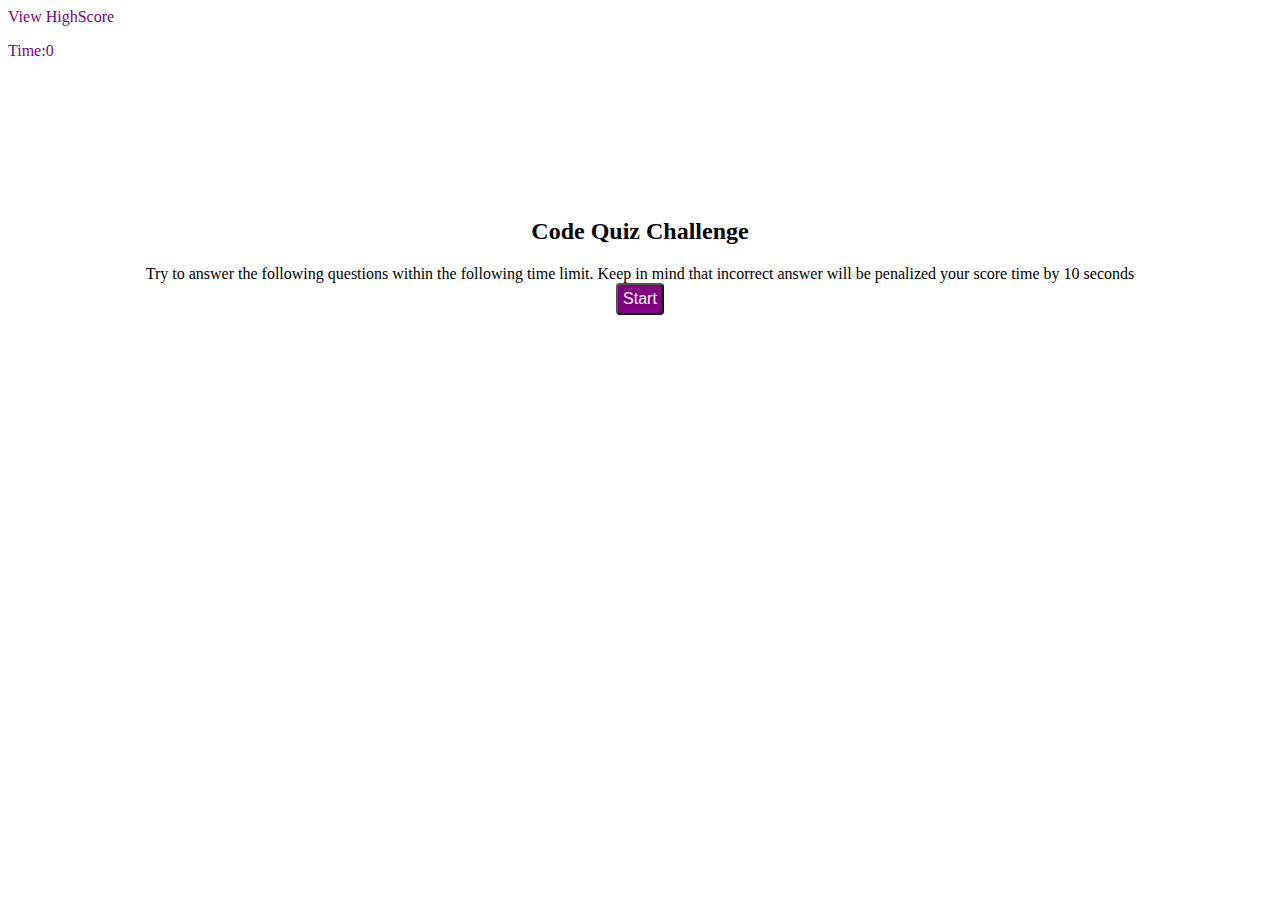
<file: index.html>
<!DOCTYPE html>
<html lang="en">
<head>
    <meta charset="UTF-8">
    <meta name="viewport" content="width=device-width, initial-scale=1.0">
    <title>CODE QUIZ</title>
    <!-- link bootstrp-->
    <link href="https://cdn.jsdelivr.net/npm/bootstrap@5.0.0-beta1/dist/css/bootstrap.min.css" rel="stylesheet" integrity="sha384-giJF6kkoqNQ00vy+HMDP7azOuL0xtbfIcaT9wjKHr8RbDVddVHyTfAAsrekwKmP1" crossorigin="anonymous">
    <link rel="stylesheet" href="asset/style.css">
</head>
<body>
    <!--Nav bar of the page-->
    <nav>
        <div class="container">
            <div class="row">
            <div class="col-md-2">
                <a href="asset/highscore.html" id ="Highscorelink">View HighScore</a>
            </div>
            <div class="col-md-8">

            </div>
            <div class="col-md-2">
                <p class="time"> Time:0 </p>
        </div>
    </nav>

    <!---QUestion will be asked in the secontion place holder-->
    <section>
        <div class="container">
            <div class="row">
            <div class ="col-md-8 offset-md-2">
                <!-- Multiple choice questions-->
                <div class="quizQuest">
                    <div class="questions">
                    </div>
                    <div class = "choices">
                    </div>
                    <div class= "response">   
                    </div>
                </div>
            </div>
            <div class ="col-md-8 offset-md-2">
                <!-- Multiple choice questions-->
                <div class="card" id = "startWindow">
                    <div class="card-body">
                        <h2 class="card-title">Code Quiz Challenge</h2>
                        <div class="card-options">Try to answer the following questions within the following time limit.
                            Keep in mind that incorrect answer will be penalized your score time by 10 seconds
                        </div>
                        <button class="button letsGo" id="start-button">Start</button>
                    </div>
                </div>
            </div>

            <!-- displays the final screen for enter Initals -->
        
            <div class="row" id="initalPrompt" >
                <div class="col-md-8 " id="classUser">
                    <h2 class="Done">All DONE!</h2>
                    <p class="scoreDisp"></p>
                    Enter Initials:
                    <input class="name"><button class="button" id="submit">submit</button></input>
                </div>
            </div>
           
        </div>
    </section>
    <script src="asset/script.js"></script>
</body>
</html>
</file>
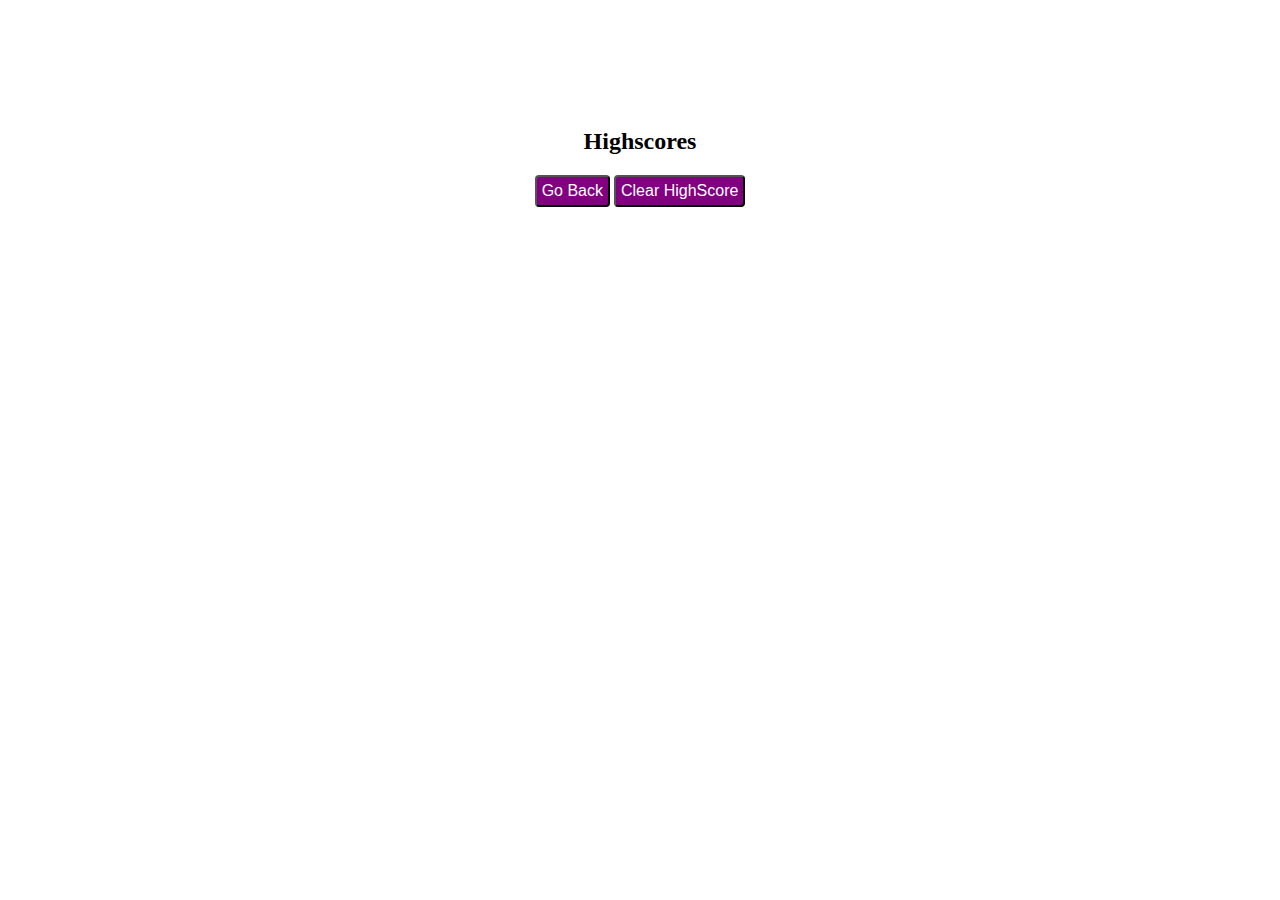
<file: asset/highscore.html>
<!DOCTYPE html>
<html lang="en">
<head>
    <meta name="viewport" content="width=device-width, initial-scale=1.0">
    <title>HighScore</title>
    <!-- link bootstrp-->
    <link href="https://cdn.jsdelivr.net/npm/bootstrap@5.0.0-beta1/dist/css/bootstrap.min.css" rel="stylesheet" integrity="sha384-giJF6kkoqNQ00vy+HMDP7azOuL0xtbfIcaT9wjKHr8RbDVddVHyTfAAsrekwKmP1" crossorigin="anonymous">
    <link rel="stylesheet" href="style.css">
    <link rel="index" href="../index.html">
</head>
<body>
    
    <!---QUestion will be asked in the secontion place holder-->
    <section>
        <div class="container">
            <div class="row">
            <div class ="col-md-8 offset-md-2">
                <!-- Multiple choice questions-->
                <div class="question">
                </div>
            </div>
            <div class ="col-md-8 offset-md-2">
                <!-- Multiple choice questions-->
                <div class="card">
                    <div class="card-body">
                        <h2 class="card-title">Highscores</h2>
                        <table class="HighscoreTable">
                            <tr class="userInfoRow"></tr>
                        </table>
                        <button class ="button" id="Go-Back"><a id = "backbtn" href ="../index.html">Go Back</a></button>
                        <button class ="button" id="clear-score">Clear HighScore</button>
                    </div>
                </div>
            </div> 

        </div>

    </section>

<script src="highscore.js"></script>
</body>
</html>
</file>
<file: asset/style.css>
nav{
    color: purple;

    
}
a {
    text-decoration: none; 
    color:purple; 
}
a:hover{
    color:rgb(118, 19, 118);
}
#backbtn{

    color: white;
}
.highscore{
    background-color: Transparent;
    background-repeat:no-repeat;
    border: none;
    cursor:pointer;
    overflow: hidden;   
}

section{
    padding: 100px;
}
.response{

    padding: 10px;
    border-top: gray 2px solid;
    color: gray ;
    visibility: hidden;
}
.button{
    color: white;
    background-color: purple;
    border-radius: 4px;
    padding: 5px;
    font-size: medium;
    cursor: pointer;
}
.button:hover{
   
    background-color:rgb(172, 85, 172);
}

a .button :hover:enabled{
    cursor: pointer;
    background-color:rgb(172, 85, 172);
}
#choiceBtn{
    display: block;
    padding: 2px;
}
.questionsAsk{
    text-align: center;
}
.card{
    text-align: center;
}
.userInfoRow{
    background-color:rgb(212, 166, 235) ;
    color: black;
    
}
tr{
    width: max-content;
}

#initalPrompt{
    position: absolute;
    top: 25%;
    left: 35%;
}
</file>
